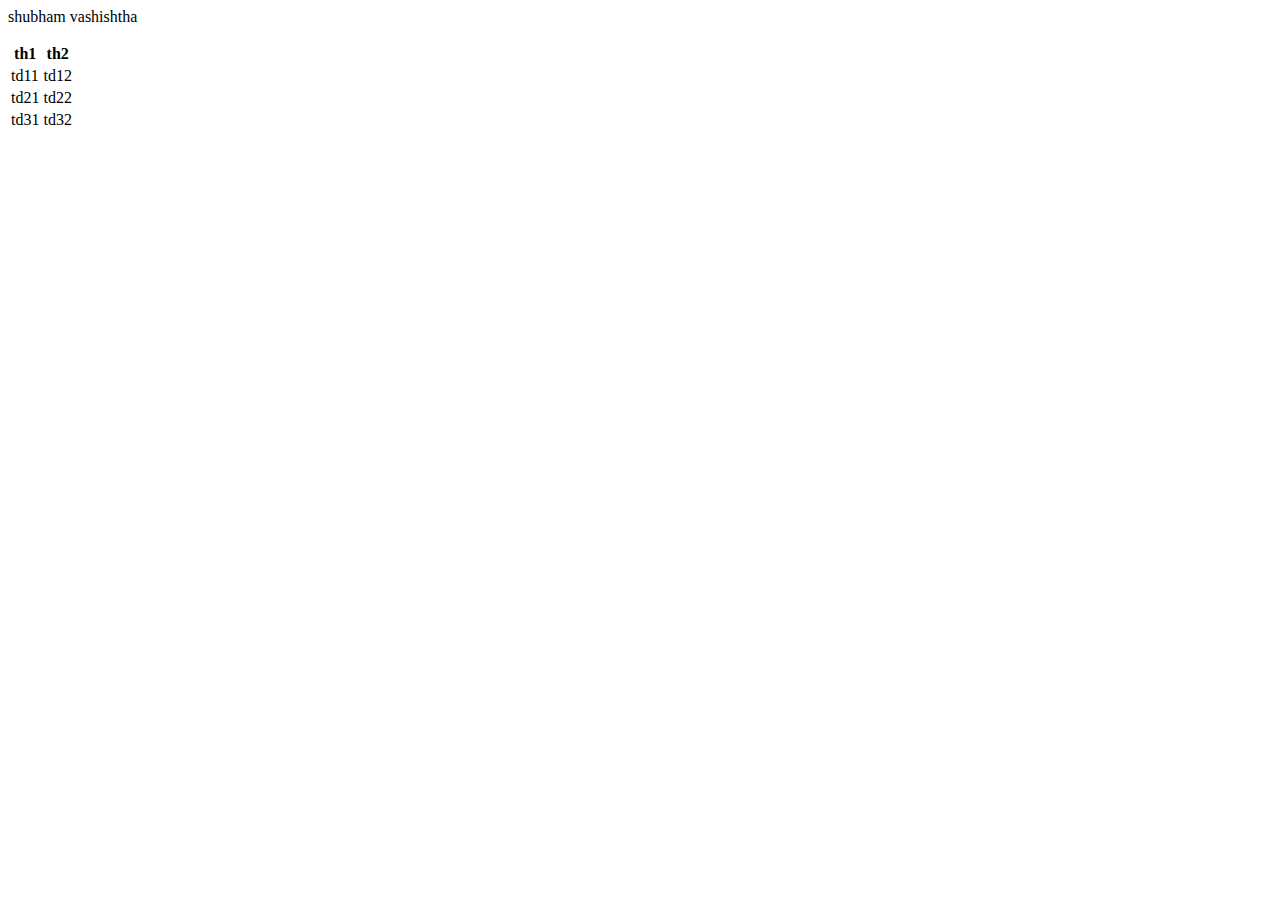
<file: index.html>
<!DOCTYPE html>
<head>
    <title>Practice</title>
</head>
<body
    <p>shubham vashishtha</p>
    <table>
        <thead>
            <tr>
                <th>th1</th>
                <th>th2</th>
            </tr>
        </thead>
        <tbody>
            <tr>
                <td>td11</td>
                <td>td12</td>
            </tr>
            <tr>
                <td>td21</td>
                <td>td22</td>
            </tr>
            <tr>
                <td>td31</td>
                <td>td32</td>
            </tr>
        </tbody>
    </table>
</body>
</file>
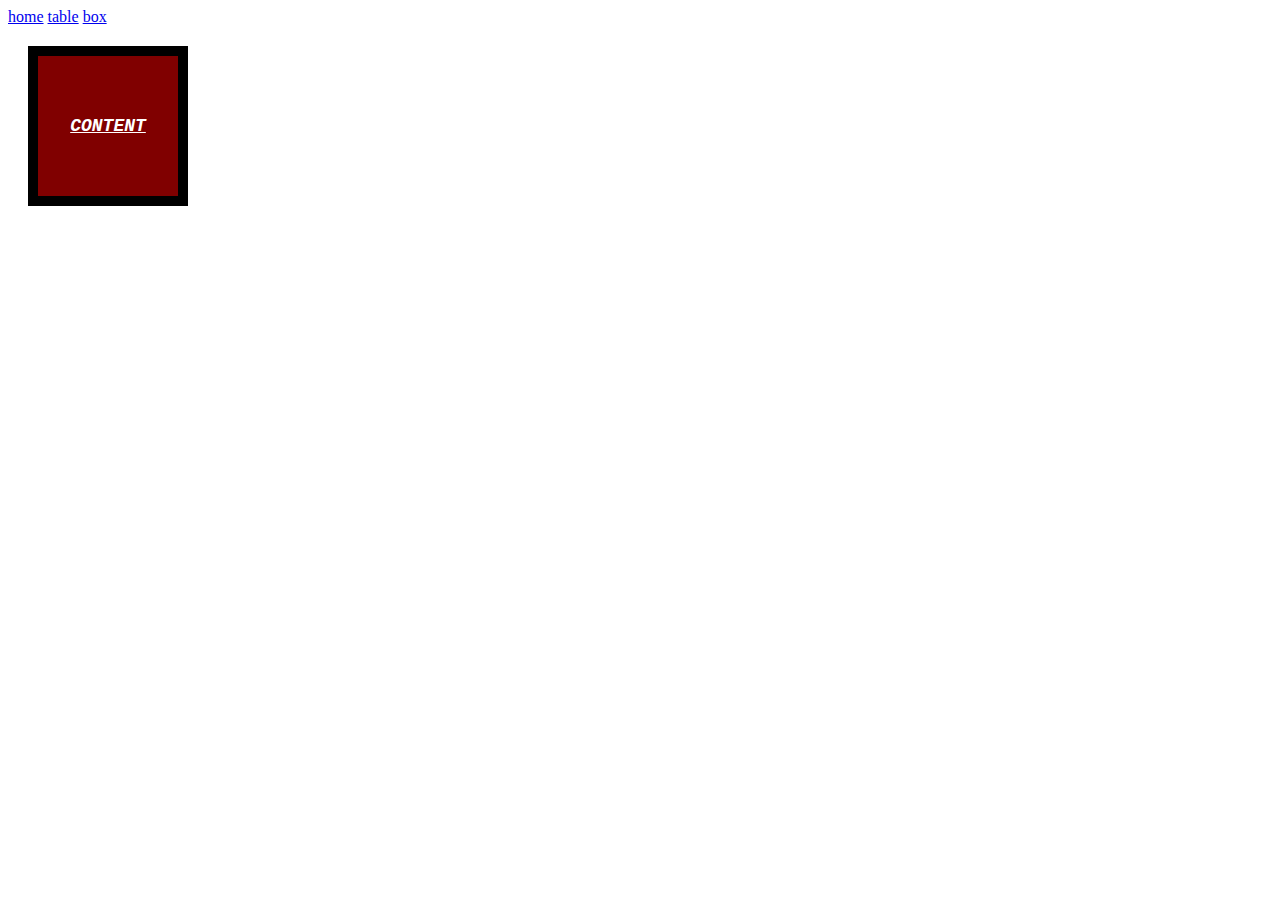
<file: box.html>
<!DOCTYPE html>
<head>
    <title>Box</title>
    <link rel="stylesheet" href="./box.css">
</head>
<body
    <nav>
        <a href="/index.html">home</a>
        <a href="/table.html">table</a>
        <a href="/box.html">box</a>
    </nav>
    <div class="box">content</div>
</body>
</file>
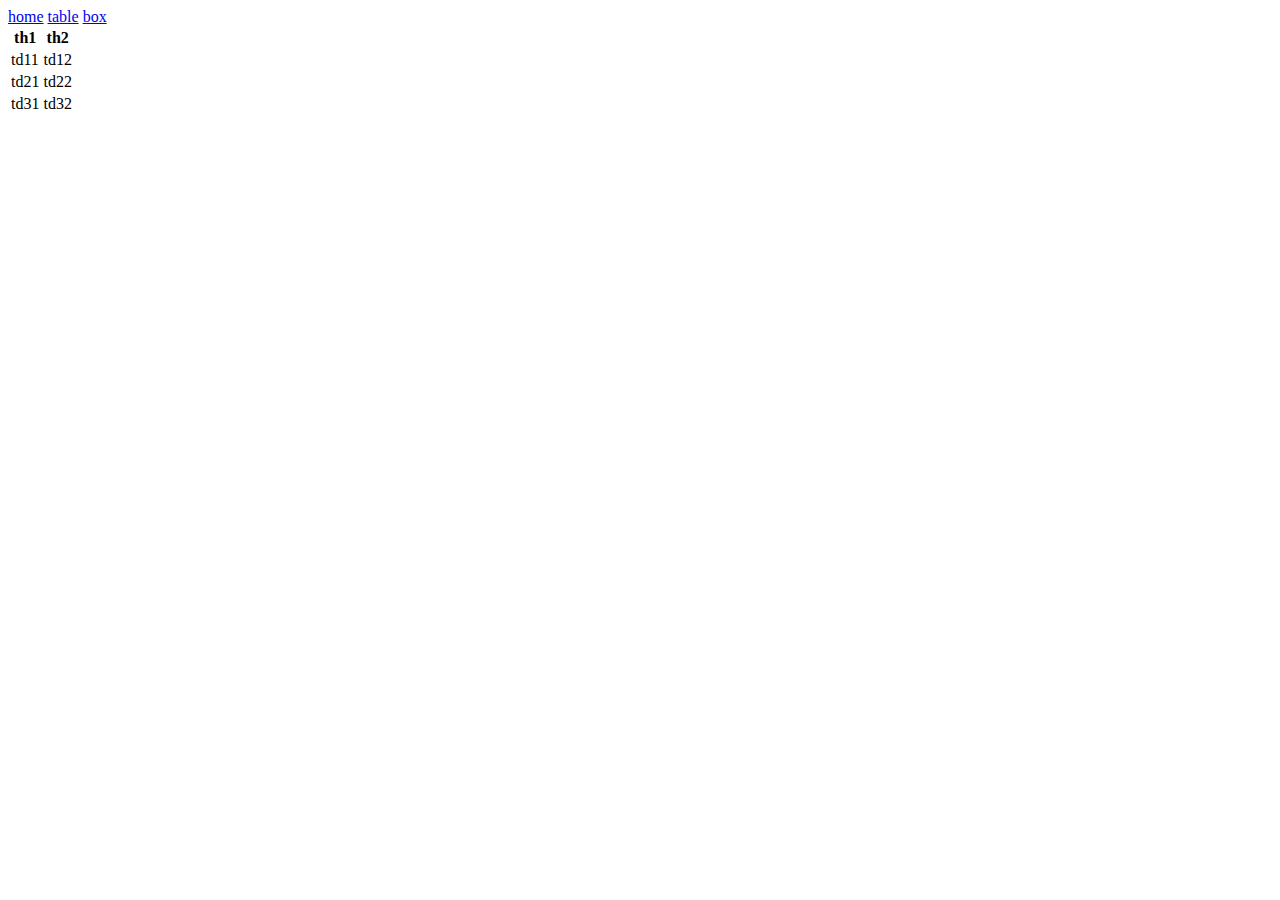
<file: table.html>
<!DOCTYPE html>
<html lang="en">
<head>
    <meta charset="UTF-8">
    <meta name="viewport" content="width=device-width, initial-scale=1.0">
    <title>Table</title>
</head>
<body>
    <nav>
        <a href="/index.html">home</a>
        <a href="/table.html">table</a>
        <a href="/box.html">box</a>
    </nav>
    <table>
        <thead>
            <tr>
                <th>th1</th>
                <th>th2</th>
            </tr>
        </thead>
        <tbody>
            <tr>
                <td>td11</td>
                <td>td12</td>
            </tr>
            <tr>
                <td>td21</td>
                <td>td22</td>
            </tr>
            <tr>
                <td>td31</td>
                <td>td32</td>
            </tr>
        </tbody>
    </table>
</body>
</html>
</file>
<file: box.css>
.box {
    background-color: maroon;
    text-transform: uppercase;
    text-decoration: underline;
    color: white;
    font-size: 18px;
    font-weight: bold;
    font-style: italic;
    font-family: 'Courier New', Courier, monospace;
    line-height: 20px;
    text-align: center;

    height: 20px;
    width: 100px;
    padding: 60px 20px;
    margin: 20px;
    border: 10px solid black;
}
</file>
